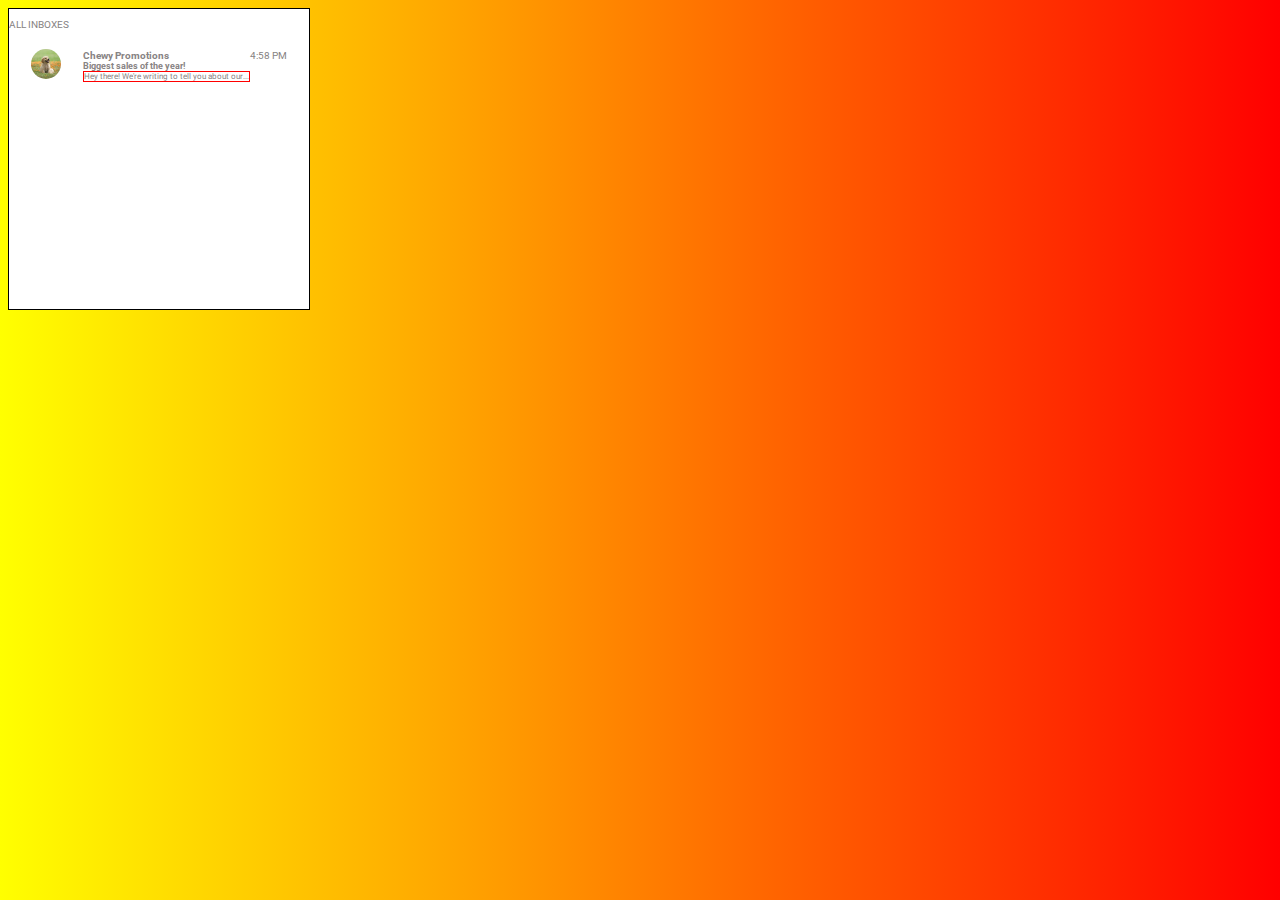
<file: web/index.html>
<!DOCTYPE html>
<html lang="en">
<head>
    <meta charset="UTF-8">
    <meta name="viewport" content="width=device-width, initial-scale=1.0">
    <title>Document</title>
    <link rel="preconnect" href="https://fonts.googleapis.com">
    <link rel="preconnect" href="https://fonts.gstatic.com" crossorigin>
    <link href="https://fonts.googleapis.com/css2?family=Roboto:wght@400;500;700&display=swap" rel="stylesheet">
    <link rel="stylesheet" href="styles.css">
</head>
<body>
    <div class="container">
        <div>
            <p class="inbox-header">ALL INBOXES</p>
        </div>
        <div class="email-container">
            <div class="section">
                <div class="images">
                    <img src="dog.jpg">
                </div>
                <div class="email">
                    <div class="text-wrap">
                        <p class="email-header">Chewy Promotions</p>
                        <p class="email-sub-header">Biggest sales of the year!</p>
                        <p class="email-content">Hey there! We're writing to tell you about our...</p>
                    </div>
                    <div class="time-stamp">
                        <p class="time">4:58 PM</p>
                    </div>
                    
                </div>
            </div>
        </div>
    </div>
</body>
</html>
</file>
<file: web/styles.css>
:root {
    font-size: 10px;
    font-family: Roboto, sans-serif;
    font-weight: 400;
    color: rgb(135, 131, 131);
}

body {
    background: linear-gradient(to left, red, yellow);
    direction: flex;
    justify-content: center;
    align-items: center;
}

.container {
    width: 300px;
    height: 300px;
    background-color: white;
    border: 1px solid black;
}

img {
    width: 30px;
    height: 30px;
    border-radius: 50%;
}

.section {
    display: flex;
    align-items: center;
    justify-content: space-evenly;
}

.email {
    display: flex;
}

.email-content {
    display: block;
    border: 1px solid red;
}

.email-header {
    font-size: 10px;
    font-weight: bold;
    margin-bottom: 0;
}

.email-sub-header {
    font-size: 9px;
    font-weight: bold;
    margin-top: 0;
    margin-bottom: 0;
}

.email-content {
    font-size: 8px;
    margin-top: 0;
}
</file>
